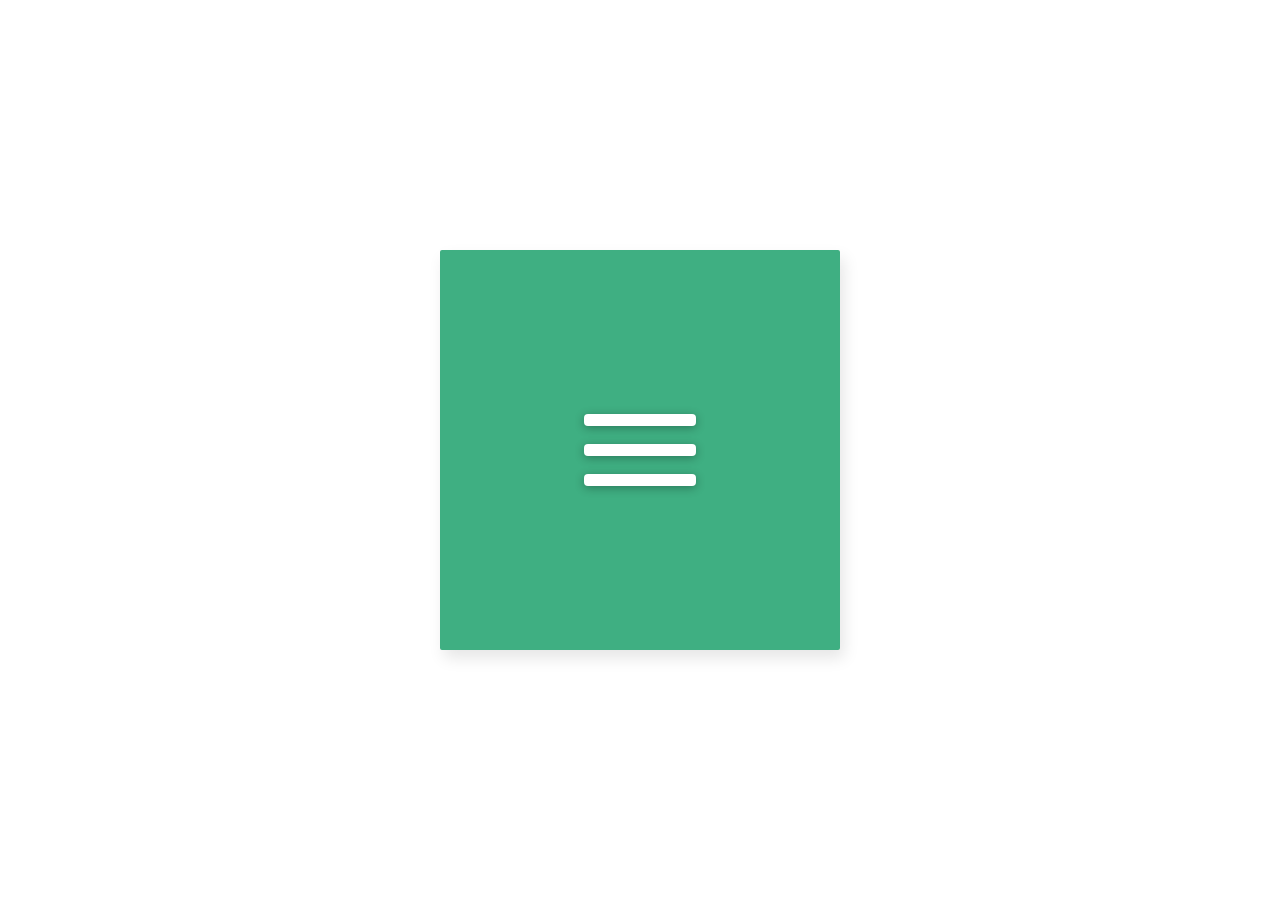
<file: hundredDays/day02/day02burger.html>
<!DOCTYPE html>
<html lang="en">
<head>
  <meta charset="UTF-8">
  <meta name="viewport" content="width=device-width, initial-scale=1.0">
  <title>Day 02</title>

  <link rel="stylesheet" href="day02.css">
</head>

<body>
  <div class="frame">
    <div class="center">
      <input type="checkbox" id="menu-toggle" class="menu-checkbox">
      <label for="menu-toggle" class="menu-icon">
        <div class="line"></div>
        <div class="line"></div>
        <div class="line"></div>
      </label>
    </div>
  </div>
</body>


<!-- Sass comand for live coding:

sass --watch day02burger.scss:day02.css

-->
</file>
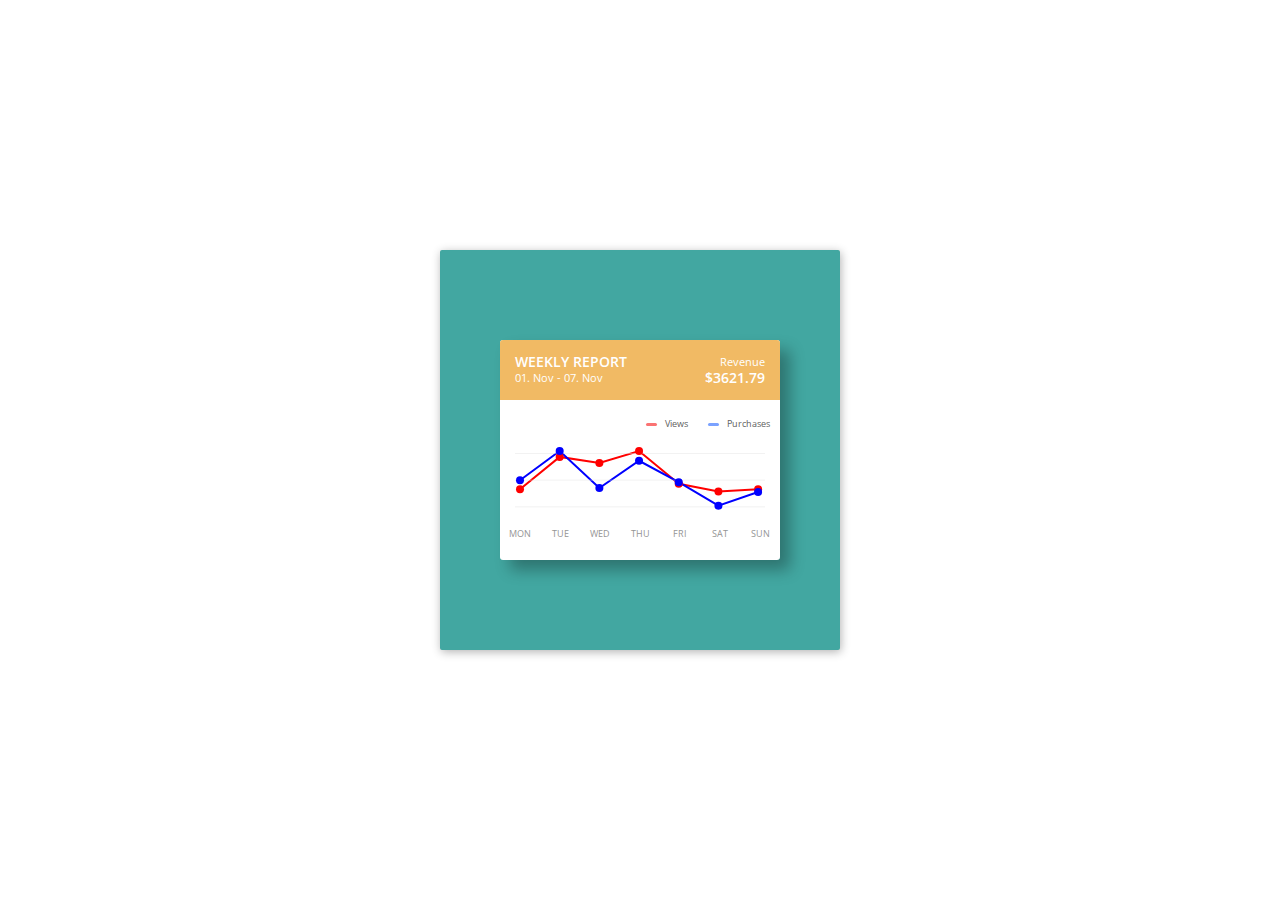
<file: hundredDays/day05/day05statistic.html>
<!DOCTYPE html>
<html lang="en">
<head>
  <meta charset="UTF-8">
  <meta name="viewport" content="width=device-width, initial-scale=1.0">
  <title>Day 05</title>

  <link rel="stylesheet" href="day05.css">

</head>

<body>
	<div class="frame">
		<div class="card">
			<div class="header">
				<span class="title big">Weekly Report</span>
				<span class="date small"></span>
				<span class="type small">Revenue</span>
				<span class="value big"></span>
			</div>
			<div class="clearfix"></div>

			<div class="parameter">
				<span class="red">Views</span>
				<span class="blue">Purchases</span>
			</div>
	
			<div class="statistic">
				<svg class="chart">
					<polyline class="red-line"></polyline>
					<polyline class="blue-line"></polyline>
				</svg>
				<div class="data-points">
				</div>
			</div>
	
			<div class="days">
			</div>
		</div>
	</div>
	
	<script src="day05.js"></script>
</body>


<!-- Sass comand for live coding:

sass --watch day05statistic.scss:day05.css

-->
</file>
<file: hundredDays/day02/day02.css>
.frame {
  position: absolute;
  top: 50%;
  left: 50%;
  width: 400px;
  height: 400px;
  margin-top: -200px;
  margin-left: -200px;
  border-radius: 2px;
  box-shadow: 4px 8px 16px 0 rgba(0, 0, 0, 0.1);
  overflow: hidden;
  background: #fff;
  color: #333;
  font-family: "Open Sans", Helvetica, sans-serif;
  -webkit-font-smoothing: antialiased;
  -moz-osx-font-smoothing: grayscale;
  background: #3faf82;
}

.center {
  position: absolute;
  top: 50%;
  left: 50%;
  transform: translate(-50%, -50%);
}

.menu-checkbox {
  display: none;
}

.menu-icon {
  display: flex;
  flex-direction: column;
  justify-content: space-between;
  height: 72px;
  width: 112px;
  cursor: pointer;
  transition: height 0.7s cubic-bezier(0.3, 1, 0.7, 1), width 0.7s cubic-bezier(0.3, 1, 0.7, 1);
  position: relative;
}
.menu-icon:hover {
  height: 80px;
}
.menu-checkbox:checked + .menu-icon:hover {
  height: 72px;
  width: 128px;
}

.line {
  width: 100%;
  height: 12px;
  background-color: white;
  border-radius: 4px;
  box-shadow: 0 2px 10px 0 rgba(0, 0, 0, 0.3);
  transition: transform 0.7s cubic-bezier(0.3, 1, 0.7, 1), opacity 0.7s cubic-bezier(0.3, 1, 0.7, 1);
  transform-origin: center;
}
.line:nth-child(1) {
  transform: translate3d(0, 0, 0) rotate3d(1, 0, 0, 0deg) rotate3d(0, 1, 0, 0deg) rotate3d(0, 0, 1, 0deg);
  opacity: 1;
}
.line:nth-child(2) {
  transform: translate3d(0, 0, 0) rotate3d(1, 0, 0, 0deg) rotate3d(0, 1, 0, 0deg) rotate3d(0, 0, 1, 0deg);
  opacity: 1;
}
.line:nth-child(3) {
  transform: translate3d(0, 0, 0) rotate3d(1, 0, 0, 0deg) rotate3d(0, 1, 0, 0deg) rotate3d(0, 0, 1, 0deg);
  opacity: 1;
}
.menu-checkbox:checked + .menu-icon .line:nth-child(1) {
  animation: animate-line-1 0.7s cubic-bezier(0.3, 1, 0.7, 1) forwards;
}
.menu-checkbox:checked + .menu-icon .line:nth-child(2) {
  animation: animate-line-2 0.7s cubic-bezier(0.3, 1, 0.7, 1) forwards;
}
.menu-checkbox:checked + .menu-icon .line:nth-child(3) {
  animation: animate-line-3 0.7s cubic-bezier(0.3, 1, 0.7, 1) forwards;
}
.menu-checkbox:not(:checked) + .menu-icon .line:nth-child(1) {
  animation: animate-line-1-rev 0.7s cubic-bezier(0.3, 1, 0.7, 1) forwards;
}
.menu-checkbox:not(:checked) + .menu-icon .line:nth-child(2) {
  animation: animate-line-2-rev 0.7s cubic-bezier(0.3, 1, 0.7, 1) forwards;
}
.menu-checkbox:not(:checked) + .menu-icon .line:nth-child(3) {
  animation: animate-line-3-rev 0.7s cubic-bezier(0.3, 1, 0.7, 1) forwards;
}

@keyframes animate-line-1 {
  0% {
    transform: translate3d(0, 0, 0) rotate3d(1, 0, 0, 0deg) rotate3d(0, 1, 0, 0deg) rotate3d(0, 0, 1, 0deg);
    opacity: 1;
  }
  50% {
    transform: translate3d(0, 30px, 0) rotate3d(1, 0, 0, 0deg) rotate3d(0, 1, 0, 0deg) rotate3d(0, 0, 1, 0deg);
    opacity: 1;
  }
  100% {
    transform: translate3d(0, 30px, 0) rotate3d(1, 0, 0, 0deg) rotate3d(0, 1, 0, 0deg) rotate3d(0, 0, 1, 45deg);
    opacity: 1;
  }
}
@keyframes animate-line-1-rev {
  0% {
    transform: translate3d(0, 30px, 0) rotate3d(1, 0, 0, 0deg) rotate3d(0, 1, 0, 0deg) rotate3d(0, 0, 1, 45deg);
    opacity: 1;
  }
  50% {
    transform: translate3d(0, 30px, 0) rotate3d(1, 0, 0, 0deg) rotate3d(0, 1, 0, 0deg) rotate3d(0, 0, 1, 0deg);
    opacity: 1;
  }
  100% {
    transform: translate3d(0, 0, 0) rotate3d(1, 0, 0, 0deg) rotate3d(0, 1, 0, 0deg) rotate3d(0, 0, 1, 0deg);
    opacity: 1;
  }
}
@keyframes animate-line-2 {
  0% {
    transform: translate3d(0, 0, 0) rotate3d(1, 0, 0, 0deg) rotate3d(0, 1, 0, 0deg) rotate3d(0, 0, 1, 0deg);
    opacity: 1;
  }
  50% {
    transform: translate3d(0, 0, 0) rotate3d(1, 0, 0, 0deg) rotate3d(0, 1, 0, 0deg) rotate3d(0, 0, 1, 0deg);
    opacity: 1;
  }
  100% {
    transform: translate3d(0, 0, 0) rotate3d(1, 0, 0, 0deg) rotate3d(0, 1, 0, 0deg) rotate3d(0, 0, 1, 45deg);
    opacity: 0;
  }
}
@keyframes animate-line-2-rev {
  0% {
    transform: translate3d(0, 0, 0) rotate3d(1, 0, 0, 0deg) rotate3d(0, 1, 0, 0deg) rotate3d(0, 0, 1, 45deg);
    opacity: 1;
  }
  50% {
    transform: translate3d(0, 0, 0) rotate3d(1, 0, 0, 0deg) rotate3d(0, 1, 0, 0deg) rotate3d(0, 0, 1, 0deg);
    opacity: 1;
  }
  100% {
    transform: translate3d(0, 0, 0) rotate3d(1, 0, 0, 0deg) rotate3d(0, 1, 0, 0deg) rotate3d(0, 0, 1, 0deg);
    opacity: 1;
  }
}
@keyframes animate-line-3 {
  0% {
    transform: translate3d(0, 0, 0) rotate3d(1, 0, 0, 0deg) rotate3d(0, 1, 0, 0deg) rotate3d(0, 0, 1, 0deg);
    opacity: 1;
  }
  50% {
    transform: translate3d(0, -30px, 0) rotate3d(1, 0, 0, 0deg) rotate3d(0, 1, 0, 0deg) rotate3d(0, 0, 1, 0deg);
    opacity: 1;
  }
  100% {
    transform: translate3d(0, -30px, 0) rotate3d(1, 0, 0, 0deg) rotate3d(0, 1, 0, 0deg) rotate3d(0, 0, 1, 135deg);
    opacity: 1;
  }
}
@keyframes animate-line-3-rev {
  0% {
    transform: translate3d(0, -30px, 0) rotate3d(1, 0, 0, 0deg) rotate3d(0, 1, 0, 0deg) rotate3d(0, 0, 1, 135deg);
    opacity: 1;
  }
  50% {
    transform: translate3d(0, -30px, 0) rotate3d(1, 0, 0, 0deg) rotate3d(0, 1, 0, 0deg) rotate3d(0, 0, 1, 0deg);
    opacity: 1;
  }
  100% {
    transform: translate3d(0, 0, 0) rotate3d(1, 0, 0, 0deg) rotate3d(0, 1, 0, 0deg) rotate3d(0, 0, 1, 0deg);
    opacity: 1;
  }
}

/*# sourceMappingURL=day02.css.map */
</file>
<file: hundredDays/day05/day05.css>
@import url("https://fonts.googleapis.com/css?family=Open+Sans:600,400");
.frame {
  position: absolute;
  top: 50%;
  left: 50%;
  width: 400px;
  height: 400px;
  transform: translate(-50%, -50%);
  border-radius: 2px;
  box-shadow: 1px 2px 10px rgba(0, 0, 0, 0.3);
  background: #42A7A1;
  font-family: "Open Sans", Helvetica, sans-serif;
  color: #fff;
}

.card {
  position: relative;
  position: absolute;
  top: 50%;
  left: 50%;
  width: 280px;
  height: 220px;
  transform: translate(-50%, -50%);
  background: #fff;
  border-radius: 3px;
  box-shadow: 10px 10px 15px rgba(0, 0, 0, 0.3);
  overflow: hidden;
}
.card .header {
  position: relative;
  height: 60px;
  background: #F1BA64;
  color: #fff;
}
.card .header .big {
  font-weight: 600;
  font-size: 14px;
  text-transform: uppercase;
}
.card .header .small {
  font-weight: 400;
  font-size: 11px;
}
.card .header .title {
  position: absolute;
  top: 12px;
  left: 15px;
}
.card .header .date {
  position: absolute;
  top: 30px;
  left: 15px;
}
.card .header .type {
  position: absolute;
  top: 14px;
  right: 15px;
}
.card .header .value {
  position: absolute;
  top: 28px;
  right: 15px;
}
.card .parameter {
  text-align: right;
  padding: 10px 0 14px;
}
.card .parameter span {
  position: relative;
  font-size: 9px;
  color: #606060;
  padding: 0 10px 0 25px;
}
.card .parameter span:before {
  position: absolute;
  left: 6px;
  top: 6px;
  content: "";
  width: 11px;
  height: 3px;
  border-radius: 3px;
}
.card .parameter span.red:before {
  background: #FA7373;
}
.card .parameter span.blue:before {
  background: #7BA2FF;
}
.card .statistic {
  position: relative;
  height: 81px;
  width: 260px;
  margin: 0 auto;
}
.card .statistic .line-1 {
  position: absolute;
  height: 1px;
  background: #f2f2f2;
  top: 0px;
}
.card .statistic .line-2 {
  position: absolute;
  height: 1px;
  background: #f2f2f2;
  top: 40px;
}
.card .statistic .line-3 {
  position: absolute;
  height: 1px;
  background: #f2f2f2;
  top: 80px;
}
.card .statistic .data svg {
  position: absolute;
  top: 0;
  left: 0;
  width: 100%;
  height: 100%;
}
.card .statistic .data polyline {
  fill: none;
  stroke-width: 2;
  stroke-linecap: round;
}
.card .statistic .data.red polyline {
  stroke: #FA7373;
}
.card .statistic .data.blue polyline {
  stroke: #7BA2FF;
}
.card .statistic .data .tooltip {
  position: absolute;
  bottom: 13px;
  left: 50%;
  transform: translateX(-50%);
  font-weight: 600;
  font-size: 11px;
  padding: 8px 6px;
  background: transparent;
  visibility: hidden;
  opacity: 0;
  transition: all 0.4s ease-out;
}
.card .statistic .data .tooltip:after {
  content: "";
  position: absolute;
  bottom: -3px;
  left: 50%;
  transform: translateX(-50%) rotate(45deg);
  width: 6px;
  height: 6px;
}
.card .statistic .data .point-1 {
  position: absolute;
  width: 6px;
  height: 6px;
  border-radius: 50%;
  cursor: pointer;
}
.card .statistic .data .point-1:hover .tooltip {
  visibility: visible;
  opacity: 1;
}
.card .statistic .data .point-2 {
  position: absolute;
  width: 6px;
  height: 6px;
  border-radius: 50%;
  cursor: pointer;
}
.card .statistic .data .point-2:hover .tooltip {
  visibility: visible;
  opacity: 1;
}
.card .statistic .data .point-3 {
  position: absolute;
  width: 6px;
  height: 6px;
  border-radius: 50%;
  cursor: pointer;
}
.card .statistic .data .point-3:hover .tooltip {
  visibility: visible;
  opacity: 1;
}
.card .statistic .data .point-4 {
  position: absolute;
  width: 6px;
  height: 6px;
  border-radius: 50%;
  cursor: pointer;
}
.card .statistic .data .point-4:hover .tooltip {
  visibility: visible;
  opacity: 1;
}
.card .statistic .data .point-5 {
  position: absolute;
  width: 6px;
  height: 6px;
  border-radius: 50%;
  cursor: pointer;
}
.card .statistic .data .point-5:hover .tooltip {
  visibility: visible;
  opacity: 1;
}
.card .statistic .data .point-6 {
  position: absolute;
  width: 6px;
  height: 6px;
  border-radius: 50%;
  cursor: pointer;
}
.card .statistic .data .point-6:hover .tooltip {
  visibility: visible;
  opacity: 1;
}
.card .statistic .data .point-7 {
  position: absolute;
  width: 6px;
  height: 6px;
  border-radius: 50%;
  cursor: pointer;
}
.card .statistic .data .point-7:hover .tooltip {
  visibility: visible;
  opacity: 1;
}
.card .statistic .data.red .tooltip, .card .statistic .data.red .tooltip:after {
  background: #FA7373;
}
.card .statistic .data.blue .tooltip, .card .statistic .data.blue .tooltip:after {
  background: #7BA2FF;
}
.card .days {
  display: grid;
  grid-template-columns: repeat(7, 1fr);
  margin: 0 auto;
}
.card .days .day {
  text-align: center;
  font-size: 9px;
  color: #949494;
  text-transform: uppercase;
}

.chart {
  width: 100%;
  height: 100%;
  box-sizing: border-box;
  overflow: visible;
}

.chart circle {
  cursor: pointer;
}

/*# sourceMappingURL=day05.css.map */
</file>
